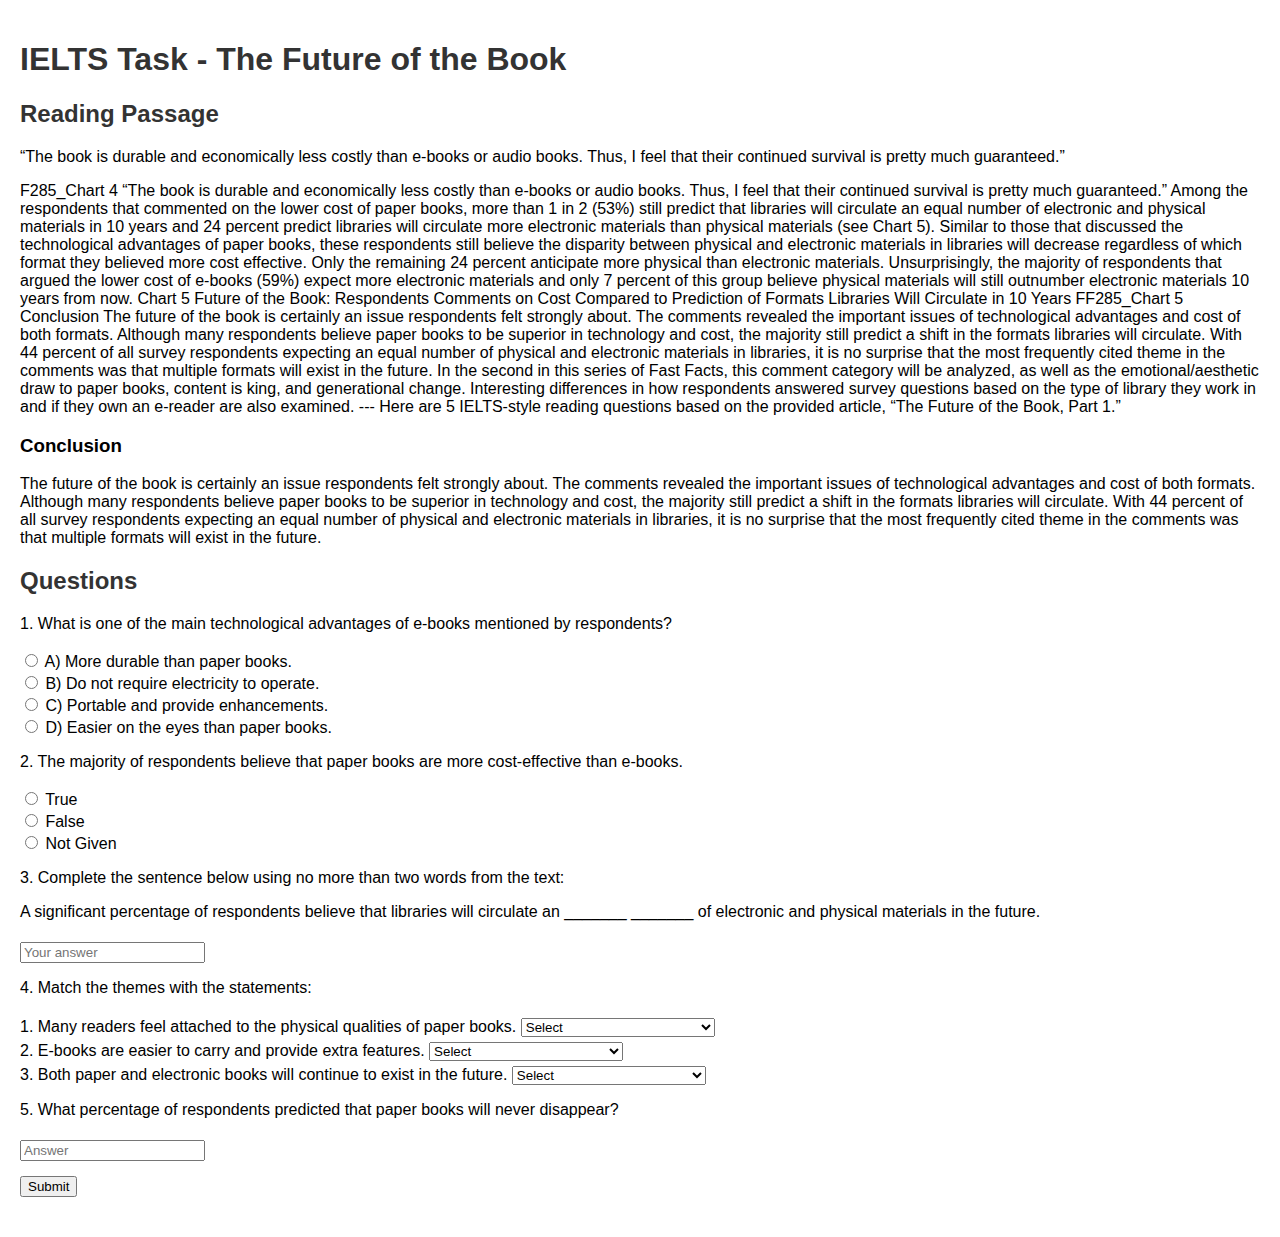
<file: IELTSsample.html>
<!DOCTYPE html>
<html lang="en">
<head>
    <meta charset="UTF-8">
    <meta name="viewport" content="width=device-width, initial-scale=1.0">
    <title>IELTS Task - The Future of the Book</title>
    <link rel="stylesheet" href="style.css">
</head>
<body>
    <div class="container">
        <h1>IELTS Task - The Future of the Book</h1>
        <div id="reading-passage">
            <h2>Reading Passage</h2>
            <p>
                “The book is durable and economically less costly than e-books or audio books. Thus, I feel that their continued survival is pretty much guaranteed.”
            </p>
            <p>
                F285_Chart 4
“The book is durable and economically less costly than e-books or audio books. Thus, I feel that their continued survival is pretty much guaranteed.”

Among the respondents that commented on the lower cost of paper books, more than 1 in 2 (53%) still predict that libraries will circulate an equal number of electronic and physical materials in 10 years and 24 percent predict libraries will circulate more electronic materials than physical materials (see Chart 5). Similar to those that discussed the technological advantages of paper books, these respondents still believe the disparity between physical and electronic materials in libraries will decrease regardless of which format they believed more cost effective. Only the remaining 24 percent anticipate more physical than electronic materials. Unsurprisingly, the majority of respondents that argued the lower cost of e-books (59%) expect more electronic materials and only 7 percent of this group believe physical materials will still outnumber electronic materials 10 years from now.

Chart 5
Future of the Book:
Respondents Comments on Cost Compared to Prediction of Formats Libraries Will Circulate in 10 Years

FF285_Chart 5

Conclusion
The future of the book is certainly an issue respondents felt strongly about. The comments revealed the important issues of technological advantages and cost of both formats. Although many respondents believe paper books to be superior in technology and cost, the majority still predict a shift in the formats libraries will circulate. With 44 percent of all survey respondents expecting an equal number of physical and electronic materials in libraries, it is no surprise that the most frequently cited theme in the comments was that multiple formats will exist in the future. In the second in this series of Fast Facts, this comment category will be analyzed, as well as the emotional/aesthetic draw to paper books, content is king, and generational change. Interesting differences in how respondents answered survey questions based on the type of library they work in and if they own an e-reader are also examined. --- Here are 5 IELTS-style reading questions based on the provided article, “The Future of the Book, Part 1.”
            </p>
            <h3>Conclusion</h3>
            <p>
                The future of the book is certainly an issue respondents felt strongly about. The comments revealed the important issues of technological advantages and cost of both formats. Although many respondents believe paper books to be superior in technology and cost, the majority still predict a shift in the formats libraries will circulate. With 44 percent of all survey respondents expecting an equal number of physical and electronic materials in libraries, it is no surprise that the most frequently cited theme in the comments was that multiple formats will exist in the future.
            </p>
        </div>

        <h2>Questions</h2>
        <form id="ielts-quiz">
            <div class="question">
                <p>1. What is one of the main technological advantages of e-books mentioned by respondents?</p>
                <label><input type="radio" name="q1" value="A"> A) More durable than paper books.</label><br>
                <label><input type="radio" name="q1" value="B"> B) Do not require electricity to operate.</label><br>
                <label><input type="radio" name="q1" value="C"> C) Portable and provide enhancements.</label><br>
                <label><input type="radio" name="q1" value="D"> D) Easier on the eyes than paper books.</label>
            </div>

            <div class="question">
                <p>2. The majority of respondents believe that paper books are more cost-effective than e-books.</p>
                <label><input type="radio" name="q2" value="True"> True</label><br>
                <label><input type="radio" name="q2" value="False"> False</label><br>
                <label><input type="radio" name="q2" value="Not Given"> Not Given</label>
            </div>

            <div class="question">
                <p>3. Complete the sentence below using no more than two words from the text:</p>
                <p>A significant percentage of respondents believe that libraries will circulate an _______ _______ of electronic and physical materials in the future.</p>
                <input type="text" id="q3" placeholder="Your answer">
            </div>

            <div class="question">
                <p>4. Match the themes with the statements:</p>
                <label>1. Many readers feel attached to the physical qualities of paper books.</label>
                <select id="q4a">
                    <option value="">Select</option>
                    <option value="A">A) Multiple formats</option>
                    <option value="B">B) Emotional and aesthetic</option>
                    <option value="C">C) Technological advantages</option>
                </select><br>
                <label>2. E-books are easier to carry and provide extra features.</label>
                <select id="q4b">
                    <option value="">Select</option>
                    <option value="A">A) Multiple formats</option>
                    <option value="B">B) Emotional and aesthetic</option>
                    <option value="C">C) Technological advantages</option>
                </select><br>
                <label>3. Both paper and electronic books will continue to exist in the future.</label>
                <select id="q4c">
                    <option value="">Select</option>
                    <option value="A">A) Multiple formats</option>
                    <option value="B">B) Emotional and aesthetic</option>
                    <option value="C">C) Technological advantages</option>
                </select>
            </div>

            <div class="question">
                <p>5. What percentage of respondents predicted that paper books will never disappear?</p>
                <input type="number" id="q5" placeholder="Answer">
            </div>

            <button type="button" onclick="checkAnswers()">Submit</button>
        </form>

        <div id="results"></div>
    </div>
    <script src="script.js"></script>
</body>
</html>
</file>
<file: style.css>
body {
    font-family: Arial, sans-serif;
    margin: 0;
    padding: 0;
}

.container {
    padding: 20px;
}

h1, h2 {
    color: #333;
}

.question {
    margin-bottom: 15px;
}

input, select {
    margin-top: 5px;
}

#results {
    margin-top: 20px;
    font-weight: bold;
    color: green;
}
</file>
